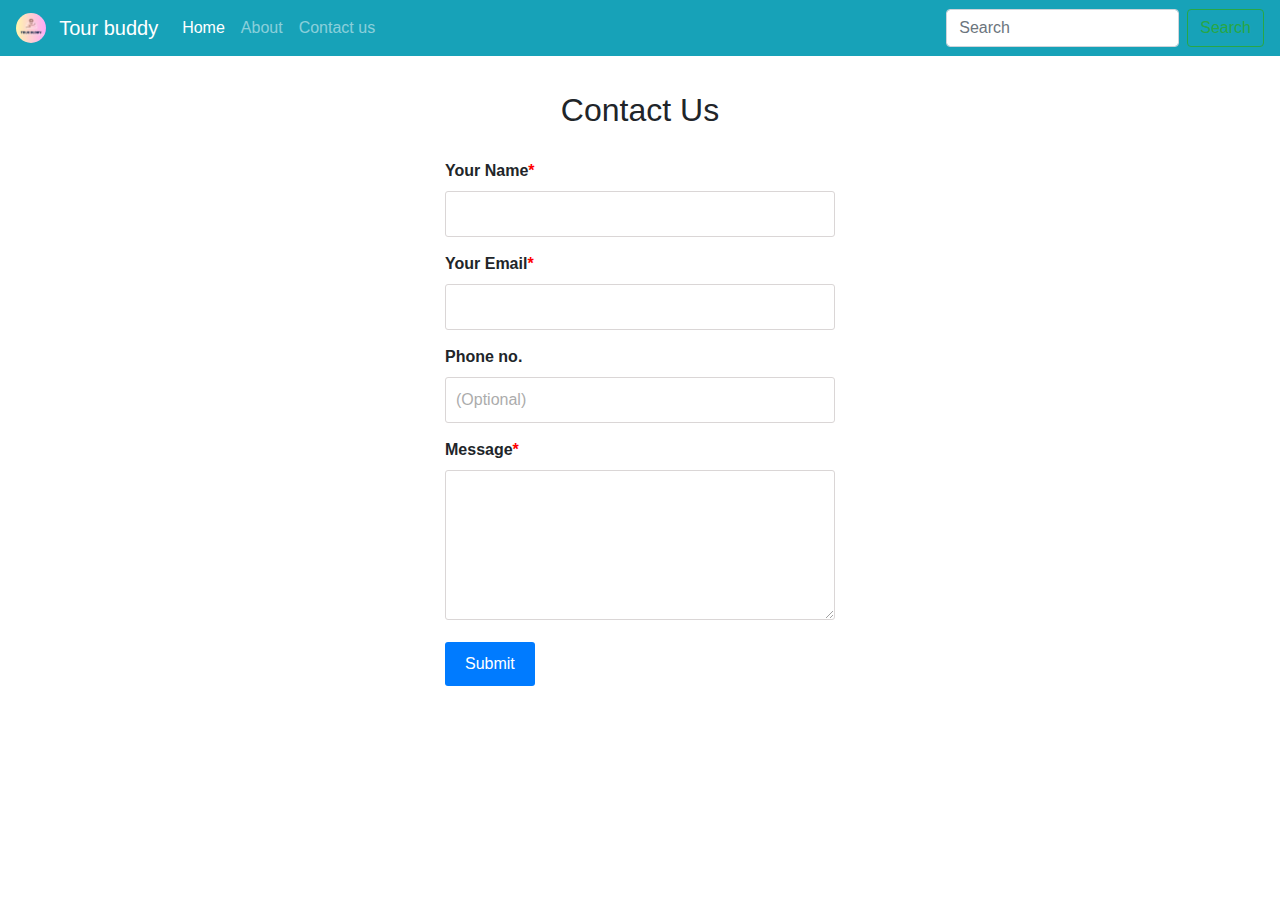
<file: TOUR_BUDDY/contact us.html>
<!DOCTYPE html>
<html lang="en">
<head>
  <meta charset="UTF-8">
  <meta name="viewport" content="width=device-width, initial-scale=1.0">
  <title>Contact Us</title>

  <link rel="stylesheet" href="https://stackpath.bootstrapcdn.com/bootstrap/4.5.2/css/bootstrap.min.css">
  

  <style>
   body {
  background-image: url('');
  background-repeat: no-repeat;
  background-size: cover; 
  background-position: center;
}

    .contact-form {
      max-width: 450px;
      margin: 5px auto;
    
      padding: 30px;
      border-radius: 5px;
    }
    .contact-form h2 {
      text-align: center;
      margin-bottom: 30px;
    }
    .form-group {
      margin-bottom: 15px;
    }
    .form-group label {
      font-weight: bold;
    }
    .form-group input,
    .form-group textarea {
      width: 100%;
      padding: 10px;
      border: 1px solid #c2bbbb;
      border-radius: 3px;
      
  opacity: 0.6; 
}

    
    .form-group textarea {
     resize: horizontal;
      height: 150px;
    }
    .form-group button {
      padding: 10px 20px;
      background-color: #007bff;
      color: white;
      border: 22px;
      border-radius: 3px;
      cursor: pointer;
    }
    .form-group button:hover {
      background-color: #0056b3;
    }
    .highlight {
  color: red; 
}

  </style>
</head>
<body>
    <nav class="navbar navbar-expand-lg navbar-dark bg-info">
        <a class="navbar-brand">
            <img src="tour pic.jpg" alt="Logo" width="30" height="30" class="rounded-circle d-inline-block align-top mr-2" loading="lazy">   Tour buddy</a>
        <button class="navbar-toggler" type="button" data-toggle="collapse" data-target="#navbarSupportedContent"
            aria-controls="navbarSupportedContent" aria-expanded="false" aria-label="Toggle navigation">
            <span class="navbar-toggler-icon"></span>
        </button>

        <div class="collapse navbar-collapse" id="navbarSupportedContent">
            <ul class="navbar-nav mr-auto">
                <li class="nav-item active">
                    <a class="nav-link" href="tourbuddy.html">Home <span class="sr-only">(current)</span></a>
                </li>
                <li class="nav-item">
                    <a class="nav-link" href="About.html">About</a>
                </li>

                <li class="nav-item">
                    <a class="nav-link" href="contact us.html">Contact us</a>
                </li>
            </ul>
            <form class="form-inline my-2 my-lg-0">
                <input class="form-control mr-sm-2" type="search" placeholder="Search" aria-label="Search">
                <button class="btn btn-outline-success my-2 my-sm-0" type="submit">Search</button>
            </form>
        </div>
    </nav>
  <div class="container">
    <div class="row">
      <div class="col-lg-8 offset-lg-2">
        <div class="contact-form">
          <h2>Contact Us</h2>
          <form action="#" method="POST">
            <div class="form-group">
              <label for="name">Your Name<span class="highlight">*</span></label>
              <input type="text" id="name" name="name" required>
            </div>
            <div class="form-group">
              <label for="email">Your Email<span class="highlight">*</span></label>
              <input type="email" id="email" name="email" required>
            </div>
            <div class="form-group">
                <label for="email">Phone no.</label>
                <input type="text" id="number" name="number" placeholder="(Optional)">
              </div>
            <div class="form-group">
              <label for="message">Message<span class="highlight">*</span></label>
              <textarea id="message" name="message" required></textarea>
            </div>
            <div class="form-group">
              <button type="submit">Submit</button>
            </div>
          </form>
        </div>
      </div>
    </div>
  </div>
</body>
</html>
</file>
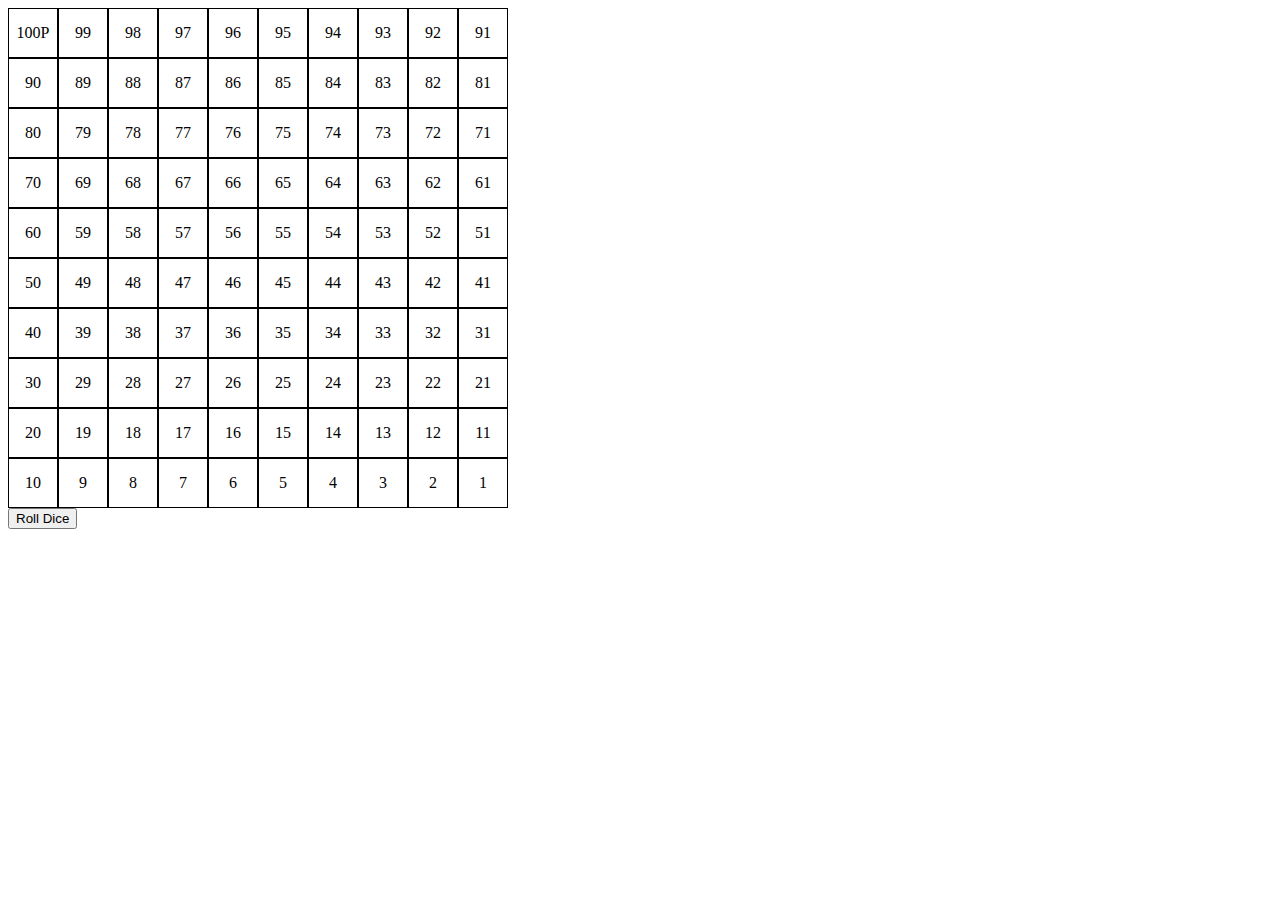
<file: TOUR_BUDDY/pr.html>
<!DOCTYPE html>
<html lang="en">
<head>
<meta charset="UTF-8">
<meta name="viewport" content="width=device-width, initial-scale=1.0">
<title>Snake and Ladder</title>
<style>
  #board {
    display: grid;
    grid-template-columns: repeat(10, 50px);
    grid-template-rows: repeat(10, 50px);
  }
  .cell {
    border: 1px solid black;
    display: flex;
    justify-content: center;
    align-items: center;
  }
</style>
</head>
<body>

<div id="board"></div>

<script>
  // Define snakes and ladders
  const snakesAndLadders = {
    16: 6,
    47: 26,
    49: 11,
    56: 53,
    62: 19,
    64: 60,
    87: 24,
    93: 73,
    95: 75,
    98: 78
  };

  // Create board
  const boardSize = 100;
  const board = document.getElementById('board');
  for (let i = boardSize; i >= 1; i--) {
    const cell = document.createElement('div');
    cell.classList.add('cell');
    cell.innerText = i;
    board.appendChild(cell);
  }

  // Initialize player position
  let playerPosition = 1;

  // Function to roll the dice
  function rollDice() {
    return Math.floor(Math.random() * 6) + 1;
  }

  // Function to move the player
  function movePlayer(steps) {
    playerPosition += steps;
    if (snakesAndLadders[playerPosition]) {
      playerPosition = snakesAndLadders[playerPosition];
    }
    renderPlayer();
  }

  // Function to render player
  function renderPlayer() {
    const cells = document.querySelectorAll('.cell');
    cells.forEach((cell, index) => {
      if (index + 1 === playerPosition) {
        const player = document.createElement('div');
        player.innerText = 'P';
        cell.appendChild(player);
      }
    });
  }

  // Function to clear player from board
  function clearPlayer() {
    const cells = document.querySelectorAll('.cell');
    cells.forEach(cell => {
      cell.innerHTML = '';
    });
  }

  // Function to play the game
  function playGame() {
    const steps = rollDice();
    movePlayer(steps);
    if (playerPosition === boardSize) {
      alert('Congratulations! You won the game!');
      clearPlayer();
      playerPosition = 1; // Reset player position
      renderPlayer();
    }
  }

  // Initialize game
  renderPlayer();

  // Event listener for play button
  document.addEventListener('DOMContentLoaded', function() {
    const playButton = document.createElement('button');
    playButton.innerText = 'Roll Dice';
    playButton.addEventListener('click', playGame);
    document.body.appendChild(playButton);
  });
</script>

</body>
</html>
</file>
